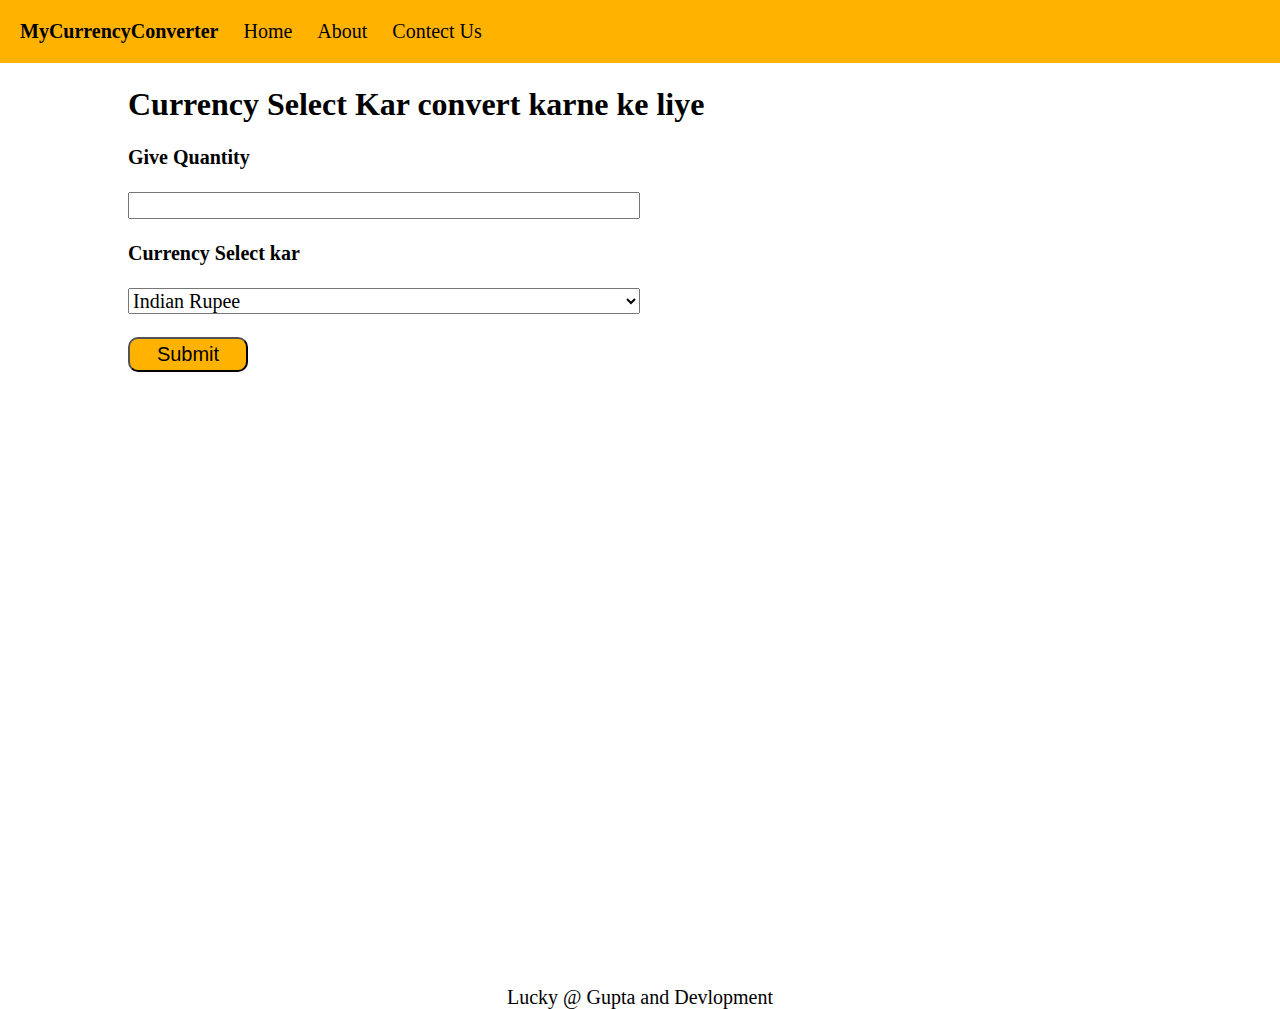
<file: index.html>
<!DOCTYPE html>
<html lang="en">
  <head>
    <meta charset="UTF-8" />
    <meta name="viewport" content="width=device-width, initial-scale=1.0" />
    <title>Currency_converter</title>
    <link rel="stylesheet" href="style.css">
    <style>
     
    </style>
  </head>
  <body>
    <nav>
      <div class="logo">MyCurrencyConverter</div>
      <ul>
        <li><a href="index.html">Home</a></li>
        <li><a href="about.html">About</a></li>
        <li><a href="contact.html">Contect Us</a></li>
      </ul>
    </nav>
    <div class="container">
      <h1>Currency Select Kar convert karne ke liye</h1>
      <form action="/action.php" method="get">
        <label for="Currency">Give Quantity </label>
        <input type="number" name="quantity"  id="input" min="1" max="10" />
        <label for="Currency">Currency Select kar </label>
        <select name="CURRENCY" id="select">
          <option value="INR">Indian Rupee</option>
          <option value="USD">US Dollar</option>
          <option value="EUR">EURO</option>
        </select>
        <button class="btn" value="Submit">Submit</button>
      </form>
      <div class="output">
        <h2>Ye rahi tumari converted currency</h2>
        <table>
            <thead>
                <tr>
                    <th>Currency</th>
                    <th>Currency Code</th>
                    <th>Value</th>
                  </tr>
            </thead>
            <tbody>
              <tr>
                <td>RAM</td>
                <td>AAasf</td>
                <td>fwF</td>
              </tr>
            </tbody>
        </table>
      </div>
    </div>
    <footer>Lucky @ Gupta and Devlopment</footer>

    <script src="script.js"></script>
  </body>
</html>
</file>
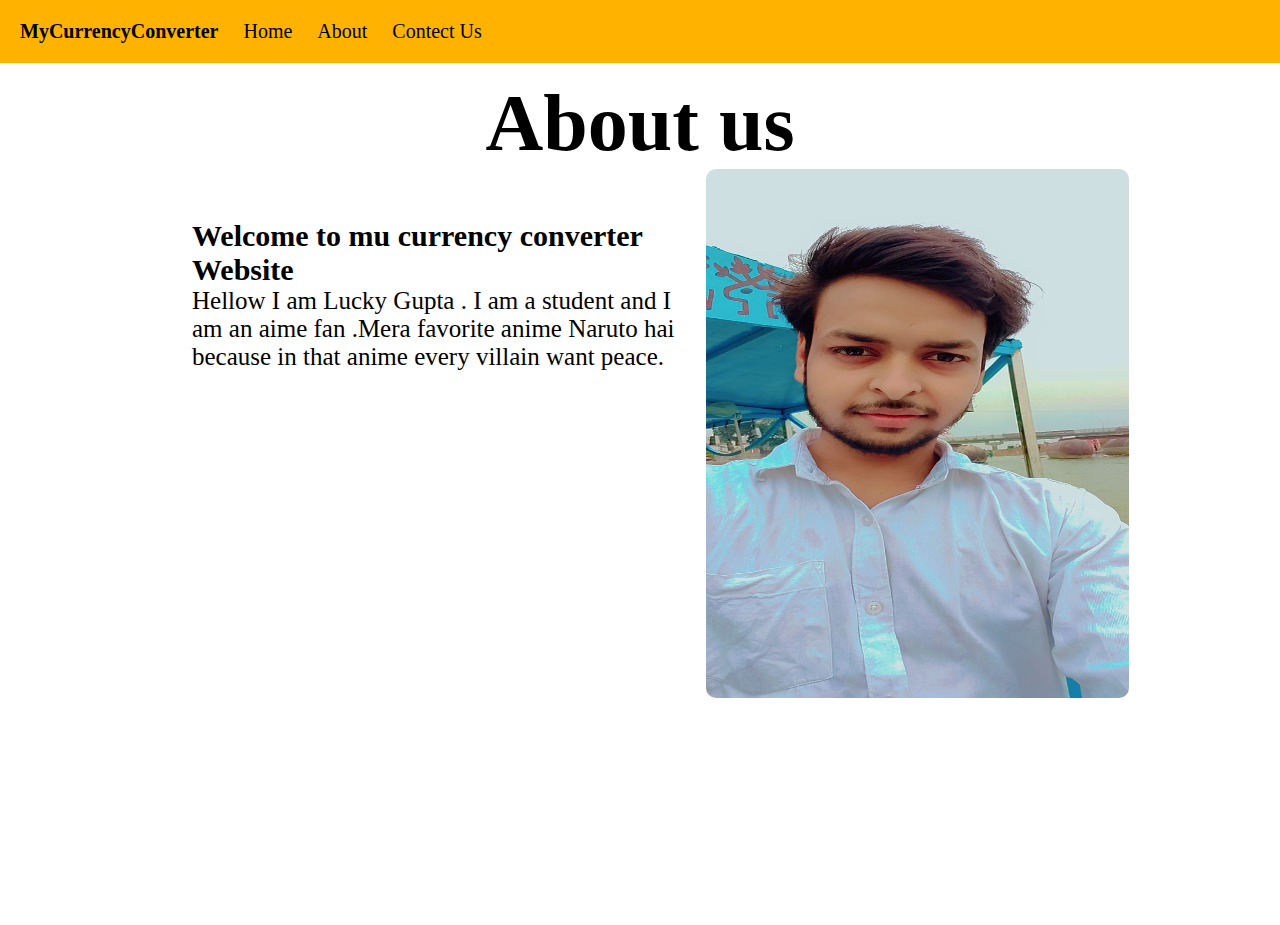
<file: about.html>
<!DOCTYPE html>
<html lang="en">
  <head>
    <meta charset="UTF-8" />
    <meta name="viewport" content="width=device-width, initial-scale=1.0" />
    <title>About us</title>
    <style>
      * {
        padding: 0;
        margin: 0;
        box-sizing: border-box;
        font-family: "Pacifico", cursive;
        font-style: normal;
      }
      nav {
        background-color: #ffb300;
        display: flex;
        font-size: 20px;

        padding: 20px;
      }
      nav .logo {
        font-family: "Pacifico", cursive;
        font-style: normal;
        font-weight: 900;
      }
      nav li a {
        text-decoration: none;
        color: black;
        transition: all;
        transition-duration: 500ms;
      }
      nav li a:hover {
        text-decoration: none;
        color: black;
        color: rgba(255, 0, 0, 0.625);
      }
      nav ul {
        display: flex;
        text-decoration-line: none;
        text-decoration: none;
      }
      nav ul li {
        list-style: none;
        font-family: "Pacifico", cursive;
        margin-left: 25px;
      }
      @media (max-width: 600px) {
        
        nav {
          flex-direction: column;
          justify-content: center;
          text-align: center;
        }
        .container {
          flex-direction: column;
          width: 100px;
        }
        .container .hero{
          background-color: red;
        width: 70px;
        }
        .about{
          font-size: 10px;
        
        }
      }
      .about {
        text-align: center;
        font-size: 40px;
        padding-top: 15px;
      }
      .container {
        display: flex;

      }
      .container img {
        width: 70%;
        height: 70%;
        border-radius: 10px;
        margin-left: 30px;
      }
      .container .hero{
       margin-top: 50px;
       font-size: 20px;
        width: 600px;
        margin-left: 15%;
      }
      .container .hero p{
    
        font-size: 25px;
        transition: all;
        transition-delay: 1s;
        transition-duration: 2s;
        transition-timing-function: ease-out;
      }
    </style>
  </head>
  <body>
    <nav>
      <div class="logo">MyCurrencyConverter</div>
      <ul>
        <li><a href="index.html">Home</a></li>
        <li><a href="about.html">About</a></li>
        <li><a href="contact.html">Contect Us</a></li>
      </ul>
    </nav>
    <div class="about">
      <h1>About us</h1>
    </div>
    <div class="container">
      <div class="hero">
        <h2>Welcome to mu currency converter Website</h2>
        <p>
          Hellow I am Lucky Gupta . I am a student and I am an aime fan .Mera
          favorite anime Naruto hai because  in that anime every villain want peace.
        </p>
      </div>

      <div class="img">
        <img src="1231.gpg.jpg" alt="" />
      </div>
    </div>
  </body>
</html>
</file>
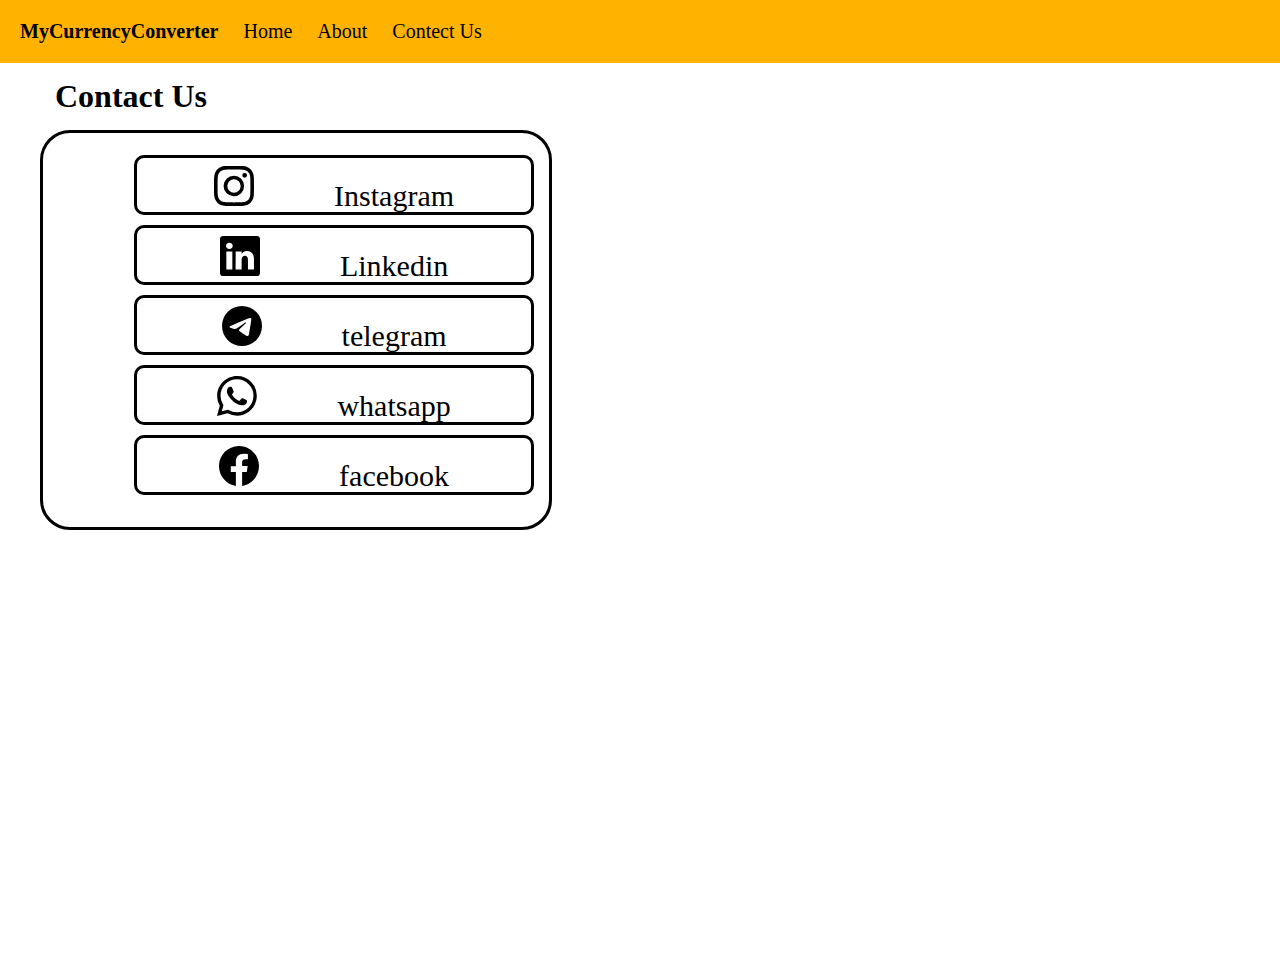
<file: contact.html>
<!DOCTYPE html>
<html lang="en">
  <head>
    <meta charset="UTF-8" />
    <meta name="viewport" content="width=device-width, initial-scale=1.0" />
    <title>Contact us</title>
    <style>
      * {
        padding: 0;
        margin: 0;
        box-sizing: border-box;
      }
      nav {
        background-color: #ffb300;
        display: flex;
        font-size: 20px;

        padding: 20px;
      }
      nav .logo {
        font-family: "Pacifico", cursive;
        font-style: normal;
        font-weight: 900;
      }
      nav li a {
        text-decoration: none;
        color: black;
        transition: all;
        transition-duration: 500ms;
      }
      nav li a:hover {
        text-decoration: none;
        color: black;
        color: rgba(255, 0, 0, 0.625);
      }
      nav ul {
        display: flex;
        text-decoration-line: none;
        text-decoration: none;
      }
      nav ul li {
        list-style: none;
        font-family: "Pacifico", cursive;
        margin-left: 25px;
      }
      .container {
        min-height: 100vh;
        
      margin-left: 40px;
        font-family: "Pacifico", cursive;
      }
      .container h1 {
        padding: 15px;
      }
      .container ul {
        display: flex;
        justify-content: center;
        text-align: center;
        flex-direction: column;
        width: 40vw;
        height: 400px;
        transition: all;
        transition-duration: 500ms;
        border-radius: 30px;
        border-style: solid;
        list-style: none;
      }
      .container li {
        border-style: solid;
        height: 60px;
        margin-left: 18%;
        width: 400px;
        border-radius: 10px;

        margin-bottom: 10px;
      }
      .container ul li a {
        text-decoration: none;
        color: black;
        margin-bottom: 20px;
        font-size: 30px;
      }
      .container ul li a #link {
        margin-bottom: 20px;
      }
      .container ul li img {
        height: 40px;
        margin-top: 8px;
        margin-right: 80px;
      }
      .container ul :hover {
        background-color: #ffb300;
        transition: all;
        transition-duration: 500ms;
      }
      @media (max-width: 600px) {
        *{
             margin: 0;
             padding: 0;
        }
        nav {
          flex-direction: column;
          justify-content: center;
          text-align: center;
        }
        .container ul{
          border: none;
          margin-right: 10px;
        }
      }
    </style>
  </head>
  <body>
    <nav>
      <div class="logo">MyCurrencyConverter</div>
      <ul>
        <li><a href="index.html">Home</a></li>
        <li><a href="about.html">About</a></li>
        <li><a href="contact.html">Contect Us</a></li>
      </ul>
    </nav>
    <div class="container">
      <h1>Contact Us</h1>
      <div class="inf">
        <ul>
          <li>
            <a
              id="link"
              href="https://www.instagram.com/luckygupta9073?igsh=cjJ1dnk1cDZwY2oy&utm_source=ig_contact_invite"
              ><img src="instagram.svg" alt="" />Instagram</a
            >
          </li>
          <li>
            <a
              id="link"
              href="https://www.linkedin.com/in/lucky-gupta-aba348318"
              ><img src="linkedin.svg" alt="" />Linkedin</a
            >
          </li>
          <li>
            <a id="link" href="http://t.me/Lucky_gupta12"
              ><img src="telegram.svg" alt="" />telegram</a
            >
          </li>
          <li>
            <a id="link" href="http://Wa.me/+9336959311"
              ><img src="whatsapp.svg" alt="" />whatsapp</a
            >
          </li>
          <li>
            <a id="link" href="https://www.facebook.com/share/1A7vhTmmQu/"
              ><img src="facebook.svg" alt="" />facebook</a
            >
          </li>
        </ul>
      </div>
    </div>
  </body>
</html>
</file>
<file: style.css>
*{
    padding: 0px;
    margin: 0px;
    box-sizing: border-box;
}
* {
    margin: 0px;
    padding: 0px;
    box-sizing: border-box;
    @import url("https://fonts.googleapis.com/css2?family=Lobster&family=Open+Sans:ital,wght@0,300..800;1,300..800&family=Pacifico&family=Playwrite+GB+S:ital,wght@0,100..400;1,100..400&family=Roboto:ital,wght@0,100..900;1,100..900&display=swap");
  }
  nav {
    background-color: #ffb300;
    display: flex;
    font-size: 20px;

    padding: 20px;
  }
  nav .logo {
    font-family: "Pacifico", cursive;
    font-style: normal;
    font-weight: 900;
  }
  nav li a {
    text-decoration: none;
    color: black;
    transition: all;
    transition-duration: 500ms;
  }
  nav li a:hover {
    text-decoration: none;
    color: black;
    color: rgba(255, 0, 0, 0.625);
  }
  nav ul {
    display: flex;
    text-decoration-line: none;
    text-decoration: none;
  }
  nav ul li {
    list-style: none;
    font-family: "Pacifico", cursive;
    margin-left: 25px;
  }
  .container {
    min-height: 100vh;
    width: 80vw;
    margin: auto;
  }
  .container form {
    display: flex;
    flex-direction: column;
    width: 30vw;
  }
  .container form input[type="number"],
  label,
  select {
    margin-bottom: 23px;
    font-family: "Pacifico", cursive;
    font-size: 20px;
    width: 40vw;
  }
  .container label {
    font-weight: 600;
  }

  .container h1 {
    margin: 23px 0px;
    font-weight: 900;
    font-family: "Pacifico", cursive;
  }

  .btn {
    width: 120px;
    font-size: 20px;
    height: 35px;
    border-radius: 10px;
    background-color: #ffb300;
  }
  footer {
    text-align: center;
    font-size: 20px;
  }
  .output {
    font-family: "Pacifico", cursive;
    width: 40vw;
    font-weight: 500;
    margin-top: 13px;
  }
  .output h2{
    font-weight: 600;
  }
  .output {
   display: none; 
  }
  .output table {
    font-size: 20px;
    width: 40vw;
    text-align: center;
    font-weight: 500
  }
  @media(max-width :600px){
    
    nav{
      flex-direction: column;
      justify-content: center;
      text-align: center;
    }
  }
</file>
